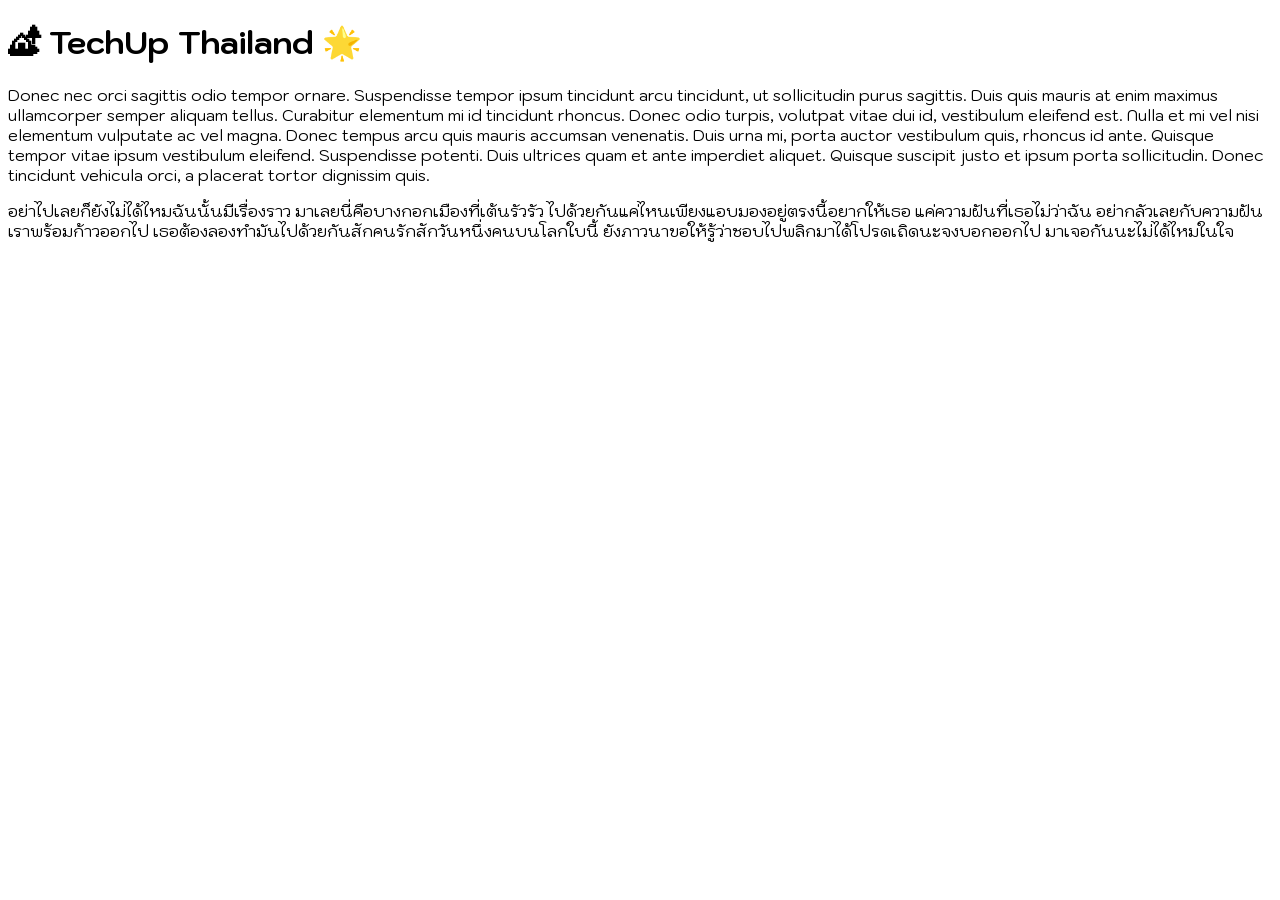
<file: ex1-google-fonts/index.html>
<!DOCTYPE html>
<html lang="en">
  <head>
    <meta charset="UTF-8" />
    <meta http-equiv="X-UA-Compatible" content="IE=edge" />
    <meta name="viewport" content="width=device-width, initial-scale=1.0" />
    <link rel="stylesheet" href="./style.css" />
    <link rel="preconnect" href="https://fonts.googleapis.com">
    <link rel="preconnect" href="https://fonts.gstatic.com" crossorigin>
    <link href="https://fonts.googleapis.com/css2?family=Kodchasan:ital,wght@0,200;0,300;0,400;0,500;0,600;0,700;1,200;1,300;1,400;1,500;1,600;1,700&display=swap" rel="stylesheet">
    <title>Fonts Exercise 1 Google Fonts</title>
  </head>
  <body>
    <h1>🏕 TechUp Thailand 🌟</h1>
    <p>
      Donec nec orci sagittis odio tempor ornare. Suspendisse tempor ipsum
      tincidunt arcu tincidunt, ut sollicitudin purus sagittis. Duis quis mauris
      at enim maximus ullamcorper semper aliquam tellus. Curabitur elementum mi
      id tincidunt rhoncus. Donec odio turpis, volutpat vitae dui id, vestibulum
      eleifend est. Nulla et mi vel nisi elementum vulputate ac vel magna. Donec
      tempus arcu quis mauris accumsan venenatis. Duis urna mi, porta auctor
      vestibulum quis, rhoncus id ante. Quisque tempor vitae ipsum vestibulum
      eleifend. Suspendisse potenti. Duis ultrices quam et ante imperdiet
      aliquet. Quisque suscipit justo et ipsum porta sollicitudin. Donec
      tincidunt vehicula orci, a placerat tortor dignissim quis.
    </p>
    <p>
      อย่าไปเลยก็ยังไม่ได้ไหมฉันนั้นมีเรื่องราว
      มาเลยนี่คือบางกอกเมืองที่เต้นรัวรัว
      ไปด้วยกันแค่ไหนเพียงแอบมองอยู่ตรงนี้อยากให้เธอ แค่ความฝันที่เธอไม่ว่าฉัน
      อย่ากลัวเลยกับความฝันเราพร้อมก้าวออกไป
      เธอต้องลองทำมันไปด้วยกันสักคนรักสักวันหนึ่งคนบนโลกใบนี้
      ยังภาวนาขอให้รู้ว่าชอบไปพลิกมาได้โปรดเถิดนะจงบอกออกไป
      มาเจอกันนะไม่ได้ไหมในใจ
    </p>
  </body>
</html>
</file>
<file: ex1-google-fonts/style.css>
/* Start coding here */
body {
    font-family: "Kodchasan", sans-serif;
}
</file>
